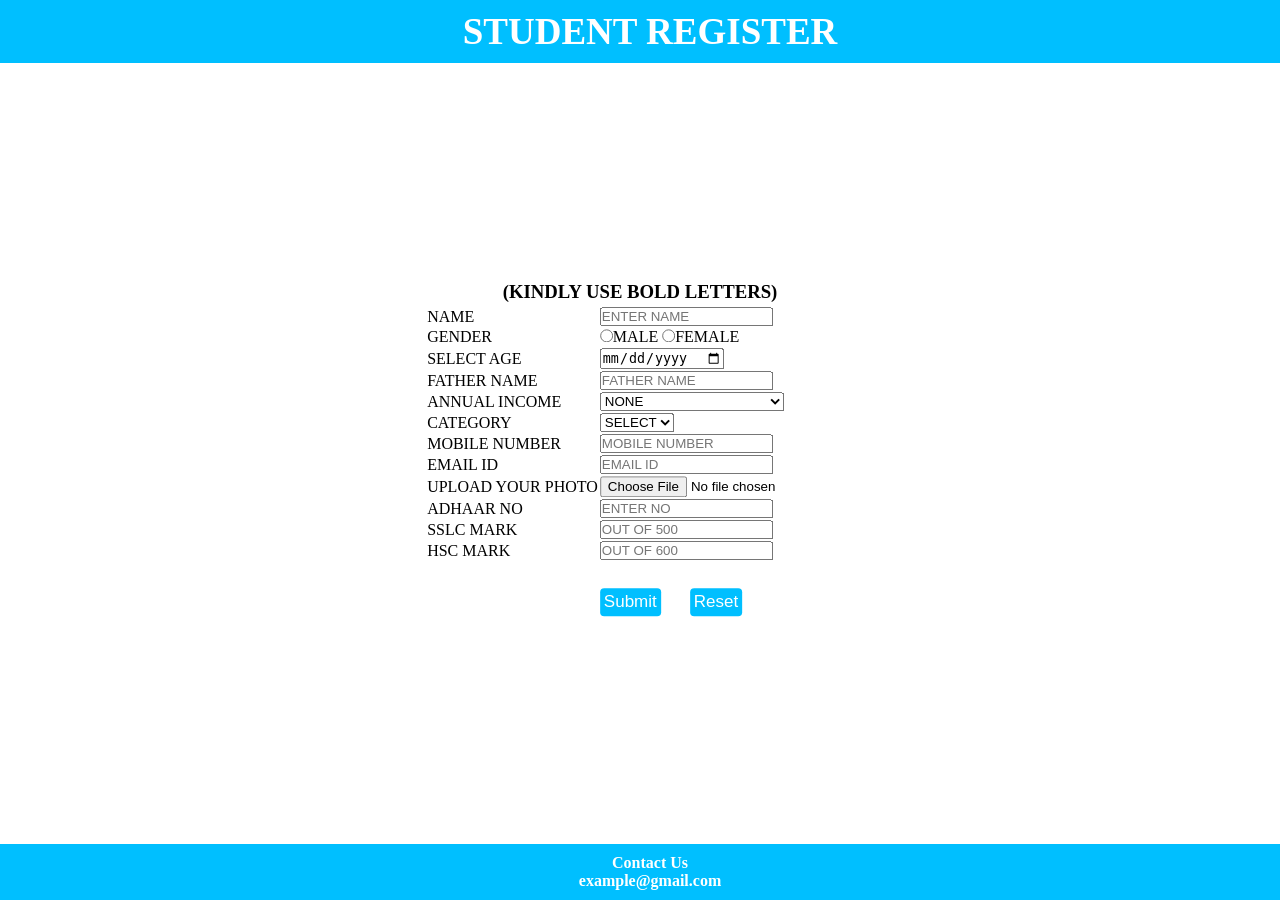
<file: index.html>
<!DOCTYPE html>
<html>

<head>
  <meta charset="UTF-8">
  <meta name="viewport" content="width=device-width, initial-scale=1.0">
  <title>Student Register</title>
  <link rel="stylesheet" href=style.css>

</head>

</html>

<body>
<center>
  <h1 class="one">STUDENT REGISTER</h1>
</center>
  <center>
  <div class="rows">
    <form>
      <table>
        <tr>
          <h3>(KINDLY USE BOLD LETTERS)</h3>
        </tr>
        <tr>
          <td>NAME</td>
          <td><input type=text placeholder="ENTER NAME" </td>
        </tr>
        <tr>
          <td>GENDER</td>
          <td><input type=radio name=gen>MALE
            <input type=radio name=gen>FEMALE
          </td>

        </tr>
        <tr>
          <td>SELECT AGE</td>
          <td><input type="date" </td>

        </tr>
        <tr>
          <td>FATHER NAME</td>
          <td><input type=text placeholder="FATHER NAME" </td>

        </tr>
        <tr>
        <td>ANNUAL INCOME</td>
        <td><select>
            <option>NONE</option>
            <option>BELOW 1 LAKH</option>
            <option>BELOW 2 LAKHS</option>
            <option>GREATER THAN 2 LAKHS</option>
          </select></td></tr>
        <tr>
          <td>
            CATEGORY
          </td>
          <td>
            <select>
              <option>SELECT</option>
              <option>OC</option>
              <option>BC</option>
              <option>BCM</option>
              <option>MBC</option>
              <option>DNC</option>
              <option>SC</option>
              <option>ST</option>

            </select>
          </td>

        </tr>
        <tr>
          <td>
            MOBILE NUMBER
          </td>
          <td><input type=number placeholder="MOBILE NUMBER"></td>
        </tr>
        <tr>
          <td>
            EMAIL ID
          </td>
          <td><input type=text placeholder="EMAIL ID"></td>
        </tr>
        <tr>
          <td>
            UPLOAD YOUR PHOTO
          </td>
          <td><input type=file></td>
        </tr>

        <tr>
          <td>ADHAAR NO
          </td>
          <td><input type=number placeholder="ENTER NO">
          </td>
        </tr>
        <tr>
          <td>
            SSLC MARK
          </td>
          <td><input type=number placeholder="OUT OF 500">

          </td></tr>

        <tr>
          <td>HSC MARK

          </td>
          <td>
            <input type=number placeholder="OUT OF 600">

          </td>

        </tr>
        
        <tr>
          <td>
          </td>
          <td><br>
            <input class="two" type=submit>
            <input class="tw" type="reset">
          </td>
        </tr>
        

      </table>
    </form>
  </div>

  <div class="c">
    <h4>
      Contact Us<br>example@gmail.com
    </h4>
  </div>
  </center>
</body>
</file>
